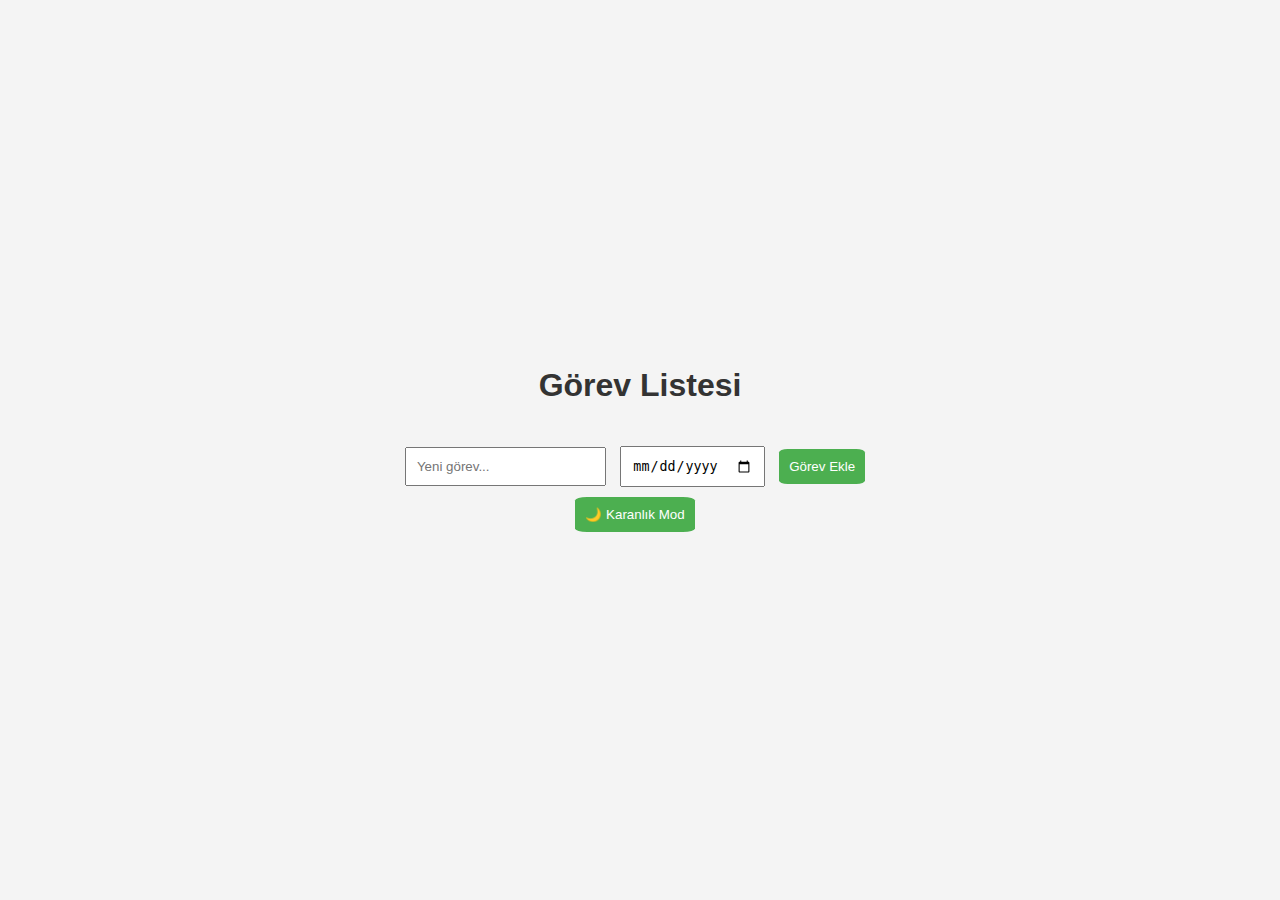
<file: index.html>
<!DOCTYPE html>
<html lang="en">
<head>
  <meta charset="UTF-8">
  <meta name="viewport" content="width=device-width, initial-scale=1.0">
  <title>Görev Listesi</title>
  <link rel="stylesheet" href="style.css">
</head>
<body>

  <h1>Görev Listesi</h1>
  
  
  <div>
    <input type="text" id="taskInput" placeholder="Yeni görev...">
    <input type="date" id="taskDate">
    <button onclick="addTask()">Görev Ekle</button>
  </div>
  <button id="themeToggle">🌙 Karanlık Mod</button>


 
  <ul id="taskList"></ul>

  <script src="script.js"></script>
</body>
</html>
</file>
<file: style.css>
body {
    display: flex;
    flex-direction: column;
    justify-content: center;
    align-items: center;
    font-family: Arial, sans-serif;
    background-color: #f4f4f4;
    margin: 0;
    padding: 0;
    height: 100vh;
  }
  
  h1 {
    text-align: center;
    padding: 20px;
  }
  
  input, button {
    
    padding: 10px;
    margin-right: 10px;
    margin-bottom: 10px;
  }
  
  button {
    border-radius: 10%;
    background-color: #4CAF50;
    color: white;
    border: none;
    cursor: pointer;
  }
  
  button:hover {
    background-color: #45a049;
  }
  
  ul {
    list-style-type: none;
    padding: 0;
  }
  
  li {
    background-color: #fff;
    margin: 10px;
    padding: 10px;
    border: 1px solid #ddd;
    display: flex;
    justify-content: space-between;
    align-items: center;
  }
  
  button.delete-btn {
    border-radius: 10%;
    background-color: #f44336; 
    color: white;
    border: 10px;
    padding: 5px 10px;
    cursor: pointer;
    margin-left: 5px;
    margin-top: 5px;
    
  }
  
  button.delete-btn:hover {
    background-color: #d32f2f; /* Silme butonu hover rengi */
    
  }

  .icon {
    width: 20px;
    height: 20px;
    stroke: rgb(0, 0, 0);
    cursor: pointer;
  }
  
  .delete-btn {
    background: none;
    border: none;
    cursor: pointer;
    padding: 5px;
    display: flex;
    align-items: center;
  }

  /* Varsayılan Açık Mod */
body {
  background-color: #f4f4f4;
  color: #333;
  transition: background-color 0.3s, color 0.3s;
}

/* Karanlık Mod */
.dark-mode {
  background-color: #222;
  color: #fff;
}

.dark-mode button {
  border-radius: 10%;
  background-color: #444;
  color: white;
  border: 1px solid white;
}

.dark-mode li {
  background-color: #333;
  color: white;
}

.dark-mode .delete-btn svg {
  border-radius: 10%;
  stroke: white;
}
</file>
